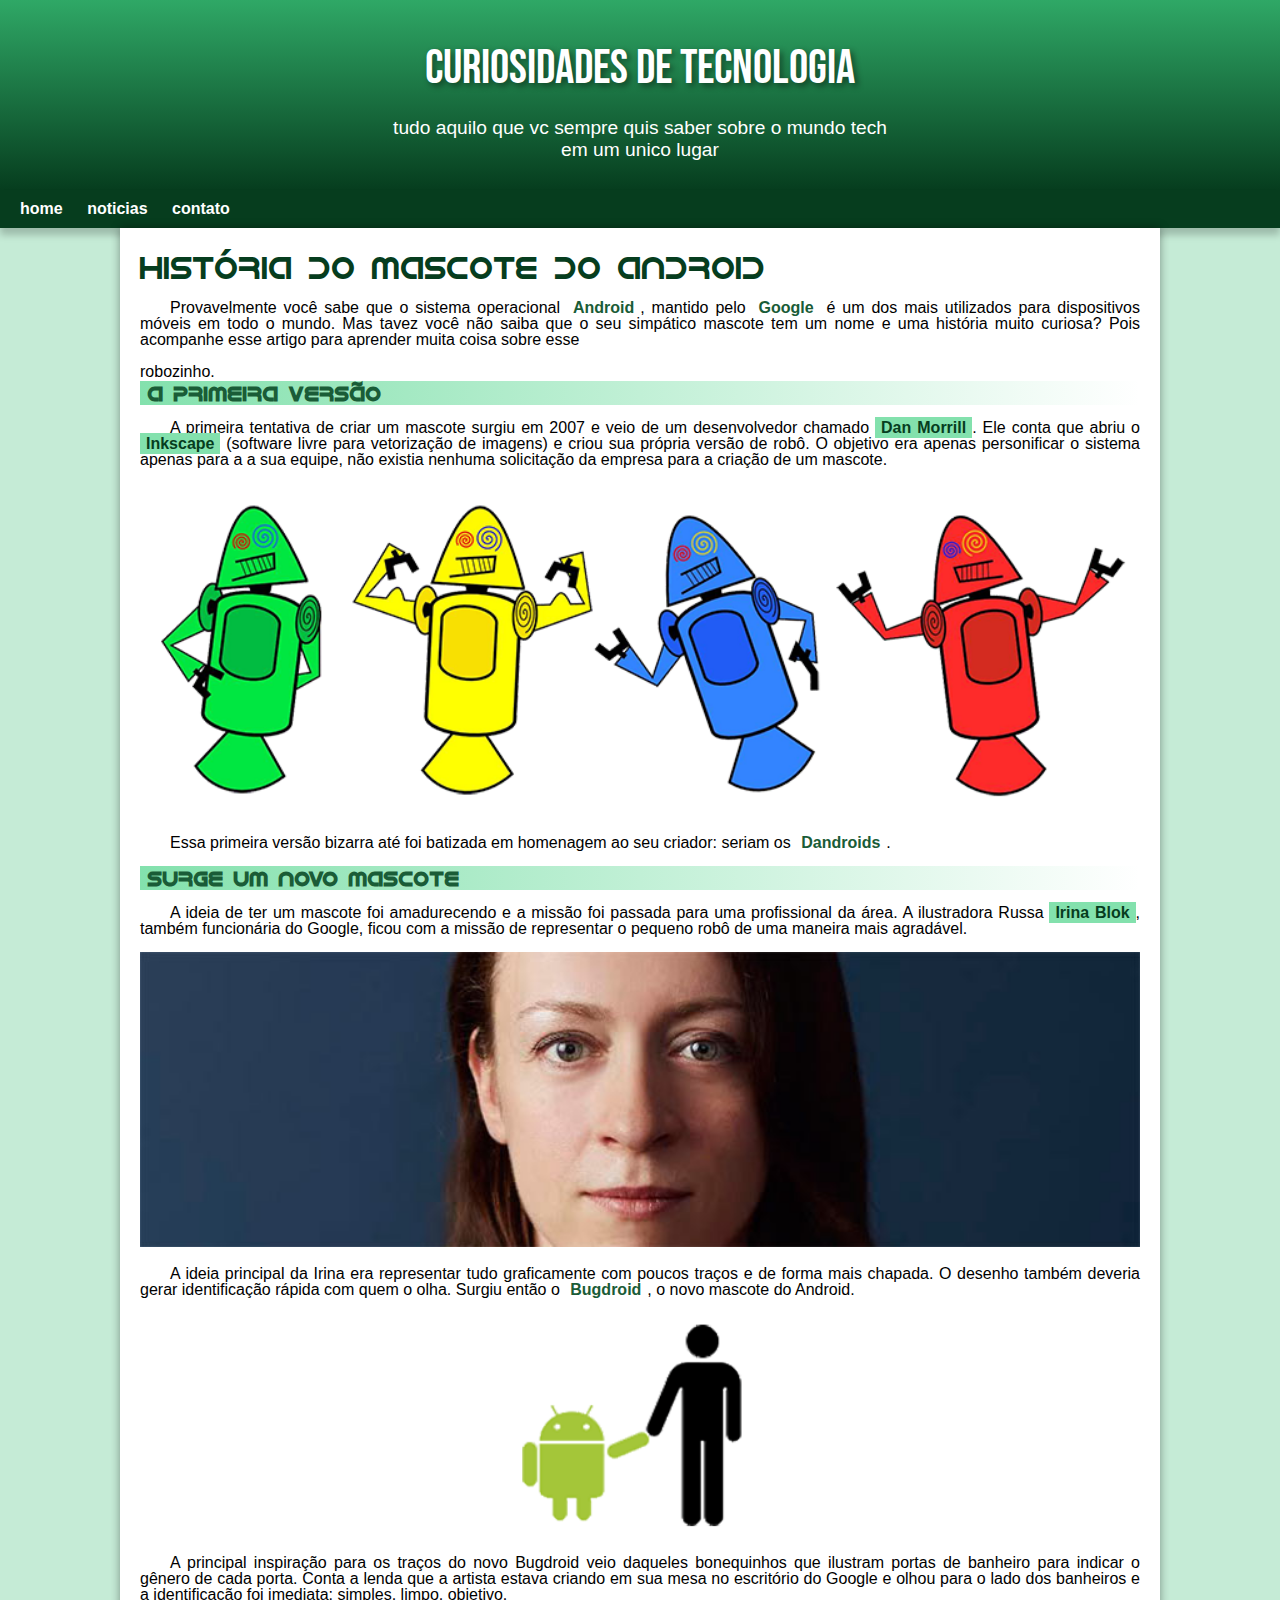
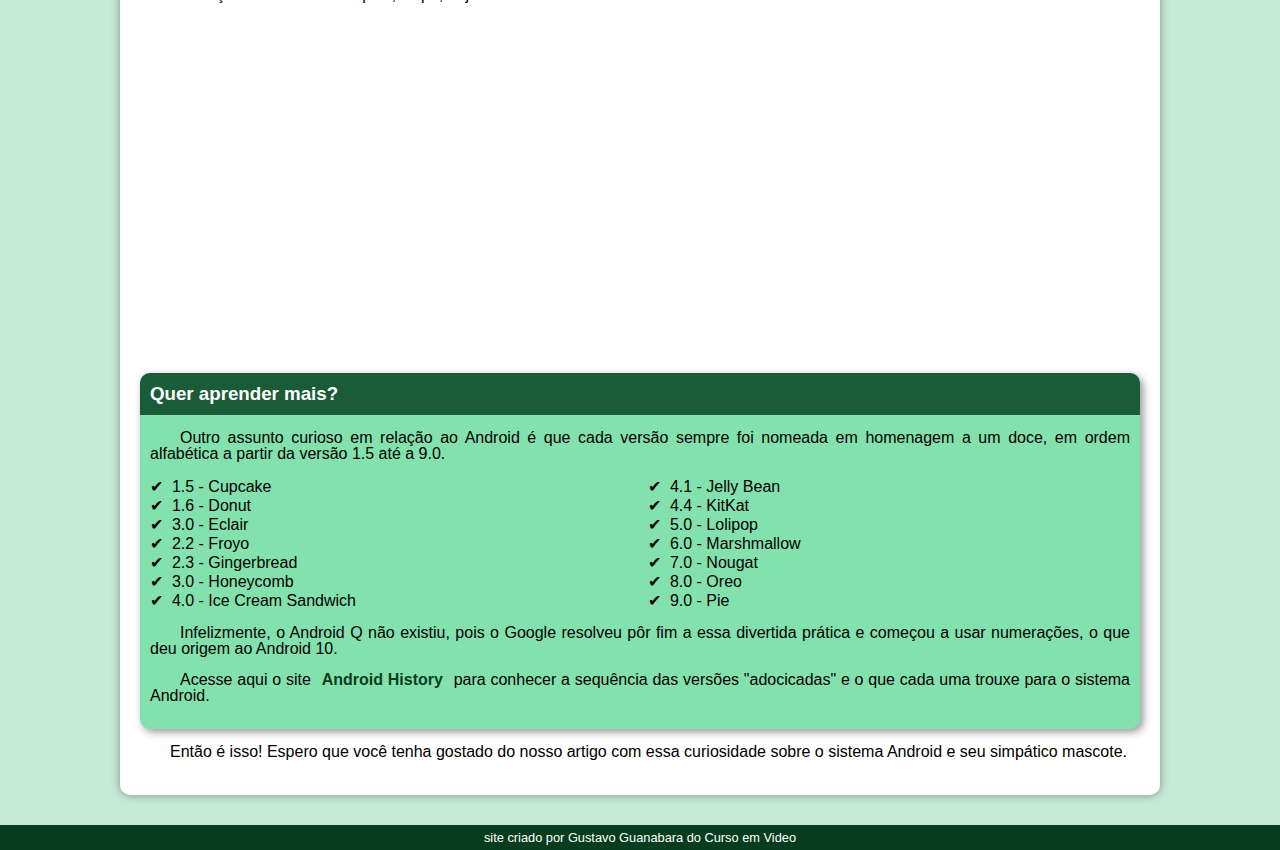
<file: index.html>
<!DOCTYPE html>
<html lang="en">
<head>
    <meta charset="UTF-8">
    <meta http-equiv="X-UA-Compatible" content="IE=edge">
    <meta name="viewport" content="width=device-width, initial-scale=1.0">
    <title>Como surgiu o primeiro mascote Android</title>
    <link rel="shortcut icon" href="imagens/favicon.ico" type="image/x-icon">
    <link rel="stylesheet" href="style/index.css">
</head>
<body>
    <header>
        <h1>Curiosidades de Tecnologia</h1>
        <p>tudo aquilo que vc sempre quis saber sobre o mundo tech em um unico lugar</p>
    </header>
    <nav>
        <a href="#">home</a>
        <a href="#">noticias</a>
        <a href="#">contato</a>
    </nav>
    <main>
        <article>
                            <h1>História do Mascote do Android</h1>

                <p>Provavelmente você sabe que o sistema operacional  <strong>Android</strong>, mantido pelo <strong>Google</strong> é um dos mais utilizados para dispositivos móveis em todo o mundo. Mas tavez você não saiba que o seu simpático mascote tem um nome e uma história muito curiosa? Pois acompanhe esse artigo para aprender muita coisa sobre esse</p> robozinho.

                <h2>A primeira versão</h2>

                <p>A primeira tentativa de criar um mascote surgiu em 2007 e veio de um desenvolvedor chamado <a href="#">Dan Morrill</a>. Ele conta que abriu o <a href="#">Inkscape</a> (software livre para vetorização de imagens) e criou sua própria versão de robô. O objetivo era apenas personificar o sistema apenas para a a sua equipe, não existia nenhuma solicitação da empresa para a criação de um mascote.</p>
            <picture>
                <source media="(max-width:670px )" srcset="./imagens/dan-droids-pq.png">
                <img src="imagens/dan-droids.png" alt="primeiro mascote do Android">
            </picture>
                <p>Essa primeira versão bizarra até foi batizada em homenagem ao seu criador: seriam os <strong>Dandroids</strong>.</p>

                <h2>Surge um novo mascote</h2>

                <p>A ideia de ter um mascote foi amadurecendo e a missão foi passada para uma profissional da área. A ilustradora Russa <a href="#">Irina Blok</a>, também funcionária do Google, ficou com a missão de representar o pequeno robô de uma maneira mais agradável.</p>

            <picture>
                <source media="(max-width:670px )" srcset="./imagens/irina-blok-pq.jpg">    
                <img src="imagens/irina-blok.jpg">
            </picture>

                <p>A ideia principal da Irina era representar tudo graficamente com poucos traços e de forma mais chapada. O desenho também deveria gerar identificação rápida com quem o olha. Surgiu então o <strong>Bugdroid</strong>, o novo mascote do Android.</p>
           
                <img src="imagens/bugdroid.png" class="pequena">

                <p>A principal inspiração para os traços do novo Bugdroid veio daqueles bonequinhos que ilustram portas de banheiro para indicar o gênero de cada porta. Conta a lenda que a artista estava criando em sua mesa no escritório do Google e olhou para o lado dos banheiros e a identificação foi imediata: simples, limpo, objetivo.</p>

                <iframe width="560" height="315" src="https://www.youtube.com/embed/l2UDgpLz20M" title="YouTube video player" frameborder="0" allow="accelerometer; autoplay; clipboard-write; encrypted-media; gyroscope; picture-in-picture" allowfullscreen class="video"></iframe>
                
                <aside>
                    <h3>Quer aprender mais?</h3>
                    <p>Outro assunto curioso em relação ao Android é que cada versão sempre foi nomeada em homenagem a um doce, em ordem alfabética a partir da versão 1.5 até a 9.0.</p>
                    <ul>
                        <li>1.5 - Cupcake</li>
                        <li>1.6 - Donut</li>
                        <li>3.0 - Eclair</li>
                        <li>2.2 - Froyo</li>
                        <li>2.3 - Gingerbread</li>
                        <li>3.0 - Honeycomb</li>
                        <li>4.0 - Ice Cream Sandwich</li>
                        <li>4.1 - Jelly Bean</li>
                        <li>4.4 - KitKat</li>
                        <li>5.0 - Lolipop</li>
                        <li>6.0 - Marshmallow</li>
                        <li>7.0 - Nougat</li>
                        <li>8.0 - Oreo</li>
                        <li>9.0 - Pie</li>
                    </ul>
                    
                    <p>Infelizmente, o Android Q não existiu, pois o Google resolveu pôr fim a essa divertida prática e começou a usar numerações, o que deu origem ao Android 10.</p>
                    
                        <p>Acesse aqui o site <a href="">Android History</a> para conhecer a sequência das versões "adocicadas" e o que cada uma trouxe para o sistema Android.</p>
                </aside>
                    
                    <p>Então é isso! Espero que você tenha gostado do nosso artigo com essa curiosidade sobre o sistema Android e seu simpático mascote.</p>
        </article>
    </main>
    <footer>
        <p>site criado por Gustavo Guanabara do Curso em Video</p>
    </footer>
</body>
</html>
</file>
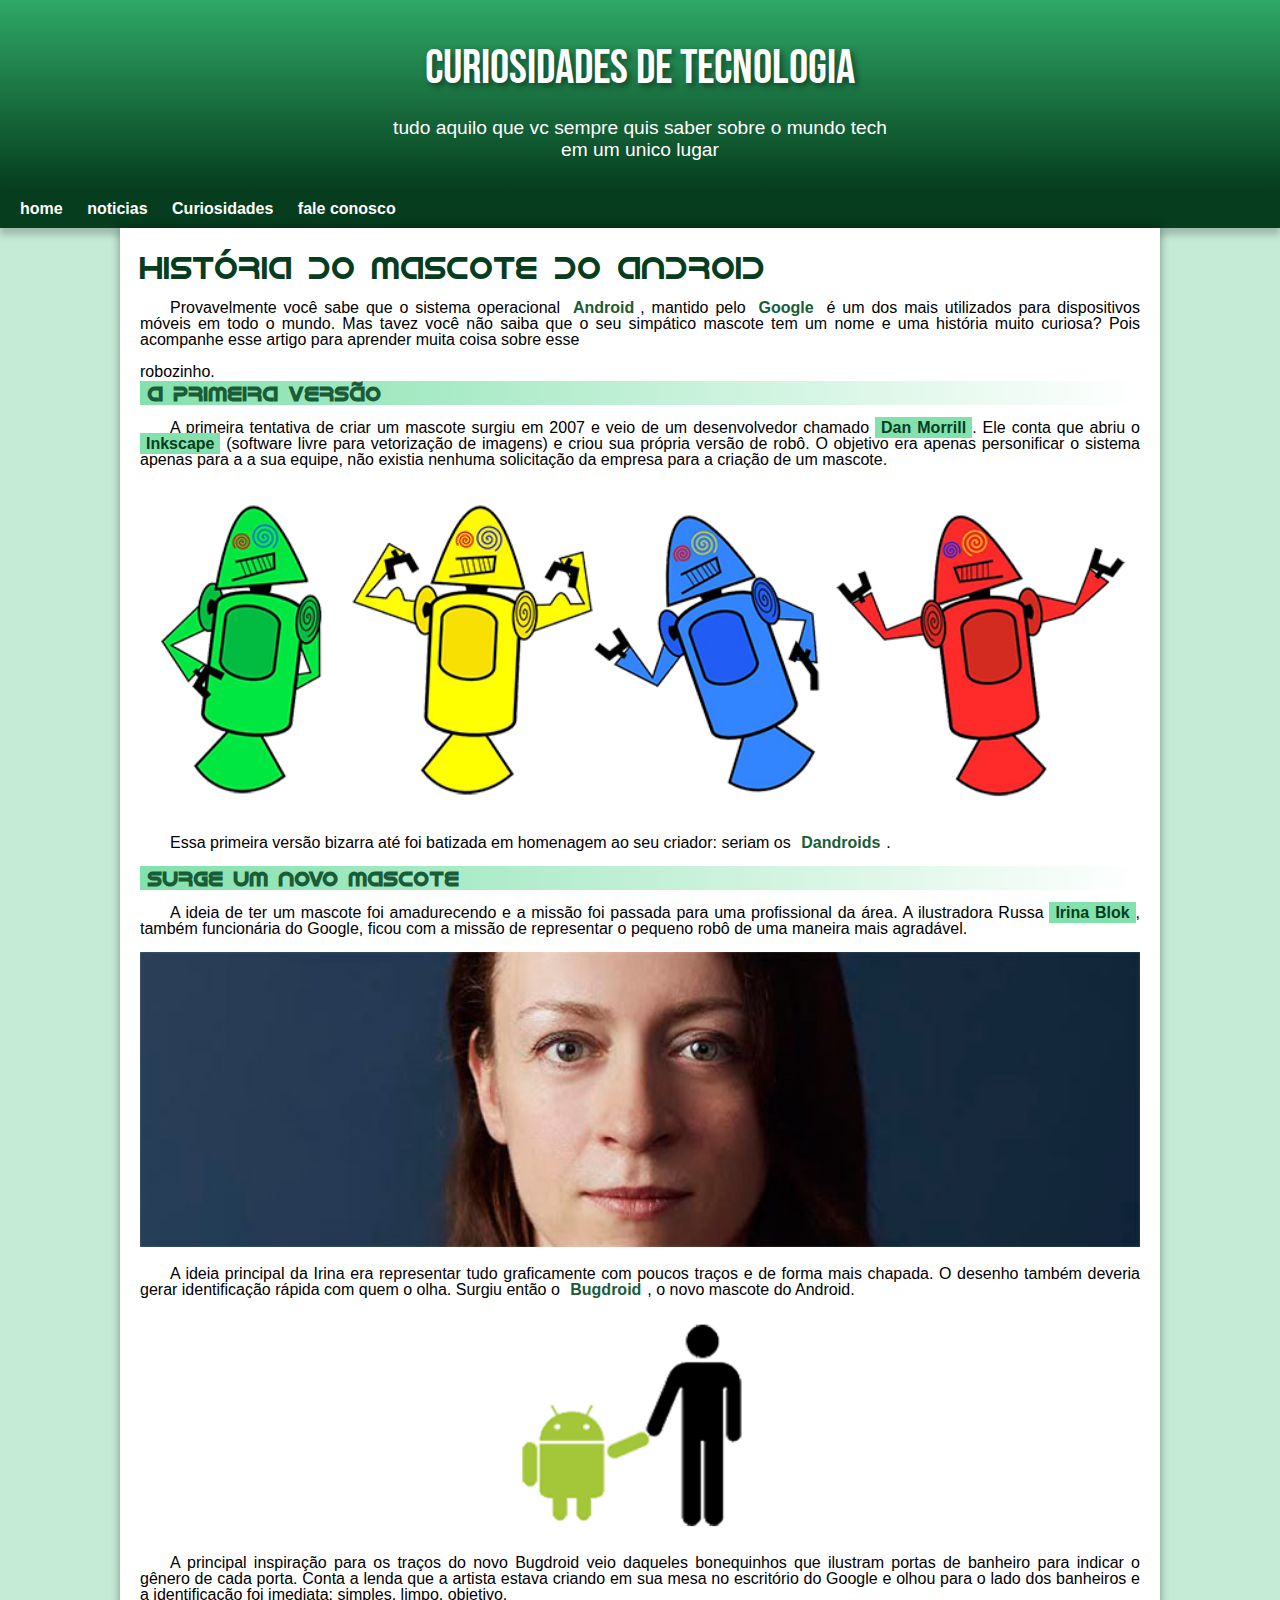
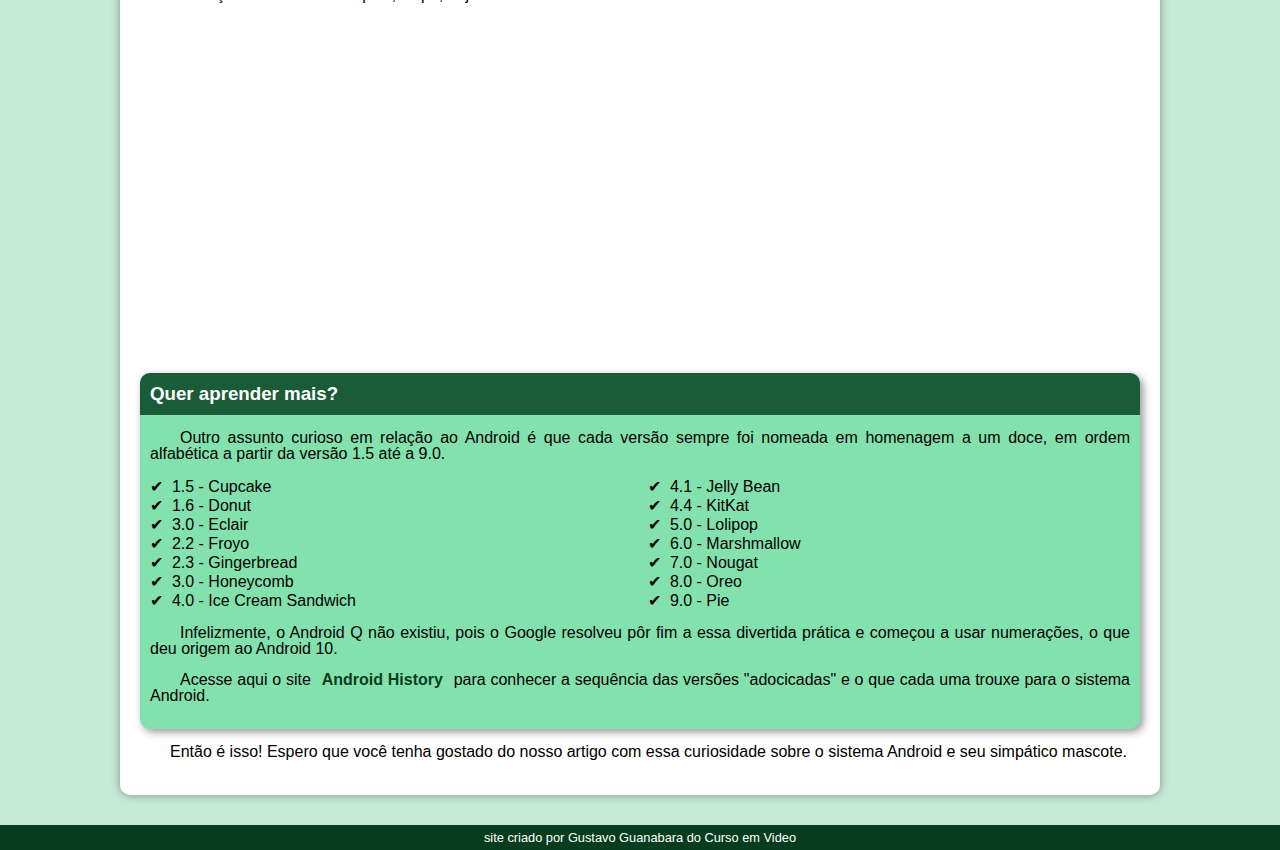
<file: index.html.html>
<!DOCTYPE html>
<html lang="en">
<head>
    <meta charset="UTF-8">
    <meta http-equiv="X-UA-Compatible" content="IE=edge">
    <meta name="viewport" content="width=device-width, initial-scale=1.0">
    <title>Como surgiu o primeiro mascote Android</title>
    <link rel="shortcut icon" href="imagens/favicon.ico" type="image/x-icon">
    <link rel="stylesheet" href="style/index.css">
</head>
<body>
    <header>
        <h1>Curiosidades de Tecnologia</h1>
        <p>tudo aquilo que vc sempre quis saber sobre o mundo tech em um unico lugar</p>
    </header>
    <nav>
        <a href="#">home</a>
        <a href="#">noticias</a>
        <a href="#">Curiosidades</a>
        <a href="#">fale conosco</a>
    </nav>
    <main>
        <article>
                            <h1>História do Mascote do Android</h1>

                <p>Provavelmente você sabe que o sistema operacional  <strong>Android</strong>, mantido pelo <strong>Google</strong> é um dos mais utilizados para dispositivos móveis em todo o mundo. Mas tavez você não saiba que o seu simpático mascote tem um nome e uma história muito curiosa? Pois acompanhe esse artigo para aprender muita coisa sobre esse</p> robozinho.

                <h2>A primeira versão</h2>

                <p>A primeira tentativa de criar um mascote surgiu em 2007 e veio de um desenvolvedor chamado <a href="#">Dan Morrill</a>. Ele conta que abriu o <a href="#">Inkscape</a> (software livre para vetorização de imagens) e criou sua própria versão de robô. O objetivo era apenas personificar o sistema apenas para a a sua equipe, não existia nenhuma solicitação da empresa para a criação de um mascote.</p>
            <picture>
                <source media="(max-width:670px )" srcset="./imagens/dan-droids-pq.png">
                <img src="imagens/dan-droids.png" alt="primeiro mascote do Android">
            </picture>
                <p>Essa primeira versão bizarra até foi batizada em homenagem ao seu criador: seriam os <strong>Dandroids</strong>.</p>

                <h2>Surge um novo mascote</h2>

                <p>A ideia de ter um mascote foi amadurecendo e a missão foi passada para uma profissional da área. A ilustradora Russa <a href="#">Irina Blok</a>, também funcionária do Google, ficou com a missão de representar o pequeno robô de uma maneira mais agradável.</p>

            <picture>
                <source media="(max-width:670px )" srcset="./imagens/irina-blok-pq.jpg">    
                <img src="imagens/irina-blok.jpg">
            </picture>

                <p>A ideia principal da Irina era representar tudo graficamente com poucos traços e de forma mais chapada. O desenho também deveria gerar identificação rápida com quem o olha. Surgiu então o <strong>Bugdroid</strong>, o novo mascote do Android.</p>
           
                <img src="imagens/bugdroid.png" class="pequena">

                <p>A principal inspiração para os traços do novo Bugdroid veio daqueles bonequinhos que ilustram portas de banheiro para indicar o gênero de cada porta. Conta a lenda que a artista estava criando em sua mesa no escritório do Google e olhou para o lado dos banheiros e a identificação foi imediata: simples, limpo, objetivo.</p>

                <iframe width="560" height="315" src="https://www.youtube.com/embed/l2UDgpLz20M" title="YouTube video player" frameborder="0" allow="accelerometer; autoplay; clipboard-write; encrypted-media; gyroscope; picture-in-picture" allowfullscreen class="video"></iframe>
                
                <aside>
                    <h3>Quer aprender mais?</h3>
                    <p>Outro assunto curioso em relação ao Android é que cada versão sempre foi nomeada em homenagem a um doce, em ordem alfabética a partir da versão 1.5 até a 9.0.</p>
                    <ul>
                        <li>1.5 - Cupcake</li>
                        <li>1.6 - Donut</li>
                        <li>3.0 - Eclair</li>
                        <li>2.2 - Froyo</li>
                        <li>2.3 - Gingerbread</li>
                        <li>3.0 - Honeycomb</li>
                        <li>4.0 - Ice Cream Sandwich</li>
                        <li>4.1 - Jelly Bean</li>
                        <li>4.4 - KitKat</li>
                        <li>5.0 - Lolipop</li>
                        <li>6.0 - Marshmallow</li>
                        <li>7.0 - Nougat</li>
                        <li>8.0 - Oreo</li>
                        <li>9.0 - Pie</li>
                    </ul>
                    
                    <p>Infelizmente, o Android Q não existiu, pois o Google resolveu pôr fim a essa divertida prática e começou a usar numerações, o que deu origem ao Android 10.</p>
                    
                        <p>Acesse aqui o site <a href="">Android History</a> para conhecer a sequência das versões "adocicadas" e o que cada uma trouxe para o sistema Android.</p>
                </aside>
                    
                    <p>Então é isso! Espero que você tenha gostado do nosso artigo com essa curiosidade sobre o sistema Android e seu simpático mascote.</p>
        </article>
    </main>
    <footer>
        <p>site criado por Gustavo Guanabara do Curso em Video</p>
    </footer>
</body>
</html>
</file>
<file: style/index.css>
@import url('https://fonts.googleapis.com/css2?family=Bebas+Neue&display=swap');
@font-face {
    font-family:'idroid.otf';
    src: url(../fontes/idroid.otf);
    font-weight: normal;
}
*{
    margin: 0px; 
    padding: 0px;
}
:root{
    --cor0: #c5ebd6;
    --cor1: #83e1ad;
    --cor2: #3ddc84;
    --cor3: #2fa866;
    --cor4: #1a5c37;
    --cor5: #063d1e;
    
    --font-padrao: Arial, Verdana, helvetica, sans-serif;
    --font-destaque: 'Bebas Neue';
    --font-android: 'idroid.otf', cursive;
}

body{
    background-color:var(--cor0) ;
    font-family: var(--font-padrao);
}

header{
    background-color: var(--cor4);
    min-height: 150px;
    text-align: center;
    padding-top: 40px;
    background-image: linear-gradient(to bottom, var(--cor3), var(--cor5));
}
header > h1{
    color:white;
    font-family: var(--font-destaque);
    font-weight: normal;
    margin-bottom: 20px;
    font-size: 3em;
    text-shadow: 3px 3px 6px rgba(0, 0, 0, 0.473);
    
}
header > p{
    color:white;
    font-family: var(--font-padrao);
    font-size:1.2em ;
    max-width: 500px;
    margin: auto;
    padding-right: 10px;
    padding-left: 10px;
}
nav{
    background-color: var(--cor5);
    padding: 10px;
    box-shadow: 0px 7px 7px rgba(0, 0, 0, 0.205)
}
nav > a{
    color: white;
    padding: 10px;
    text-decoration: none;
    font-weight: bolder ;
    transition-property: .5s;
    border-radius: 5px;
}
nav >a:hover{
    background-color: var(--cor3);
    color:var(--cor5)
}

main{
    min-width: 300px;
    max-width: 1000px;
    background-color: white;
    margin:auto;
    margin-bottom: 30px;
    padding: 20px;
    box-shadow: 0px 0px 10px rgba(0, 0, 0, 0.39);
    border-bottom-left-radius: 10px;
    border-bottom-right-radius: 10px;
}
aside{
    background-color: var(--cor1);
    padding:10px;
    border-radius: 10px;
    box-shadow: 3px 3px 8px rgba(0, 0, 0, 0.425);
}
aside > ul{
    list-style-type: '\2714\00A0\00A0';
    list-style-position: inside;
    columns: 2;
}
aside > h3{
    background-color: var(--cor4);
    color:white;
    padding: 10px;
    margin: -10px -10px 0px -10px;
    border-top-left-radius: 10px;
    border-top-right-radius: 10px;
}

main strong{
    color:var(--cor4);
    font-weight: bolder;
    padding: 2px 6px;
}
main a{
    text-decoration: none;
    background-color:var(--cor1);
    font-weight: bolder;
    padding: 2px 6px;
    color: var(--cor5);
}
main a:hover{
    text-decoration: underline;
    color: var(--cor4);
}

main p{
    margin: 15px 0px;
    text-align: justify;
    text-indent: 30px;
    line-height: 1em;
}

main h1{
    color:var(--cor5) ;
    font-family: var(--font-android);
    font-weight: normal;
}
main h2{
    font-family: var(--font-android);
    color: var(--cor4);
    font-size: 1.3em;
    background-image: linear-gradient(to right, var(--cor1),transparent);
    text-indent: 8px;
}
main img{
    width: 100%;
}
main img.pequena{
    max-width: 350px;
    margin: auto;
    display: block;
}
iframe,.video{
    margin: auto;
    display: block;
    max-width: 100%;
    padding: 20px 0px 20px;
}

footer{
    background-color: var(--cor5);
    color: white;
    text-align: center;
    font-size: 0.8em;
    padding:5px;
}
</file>
